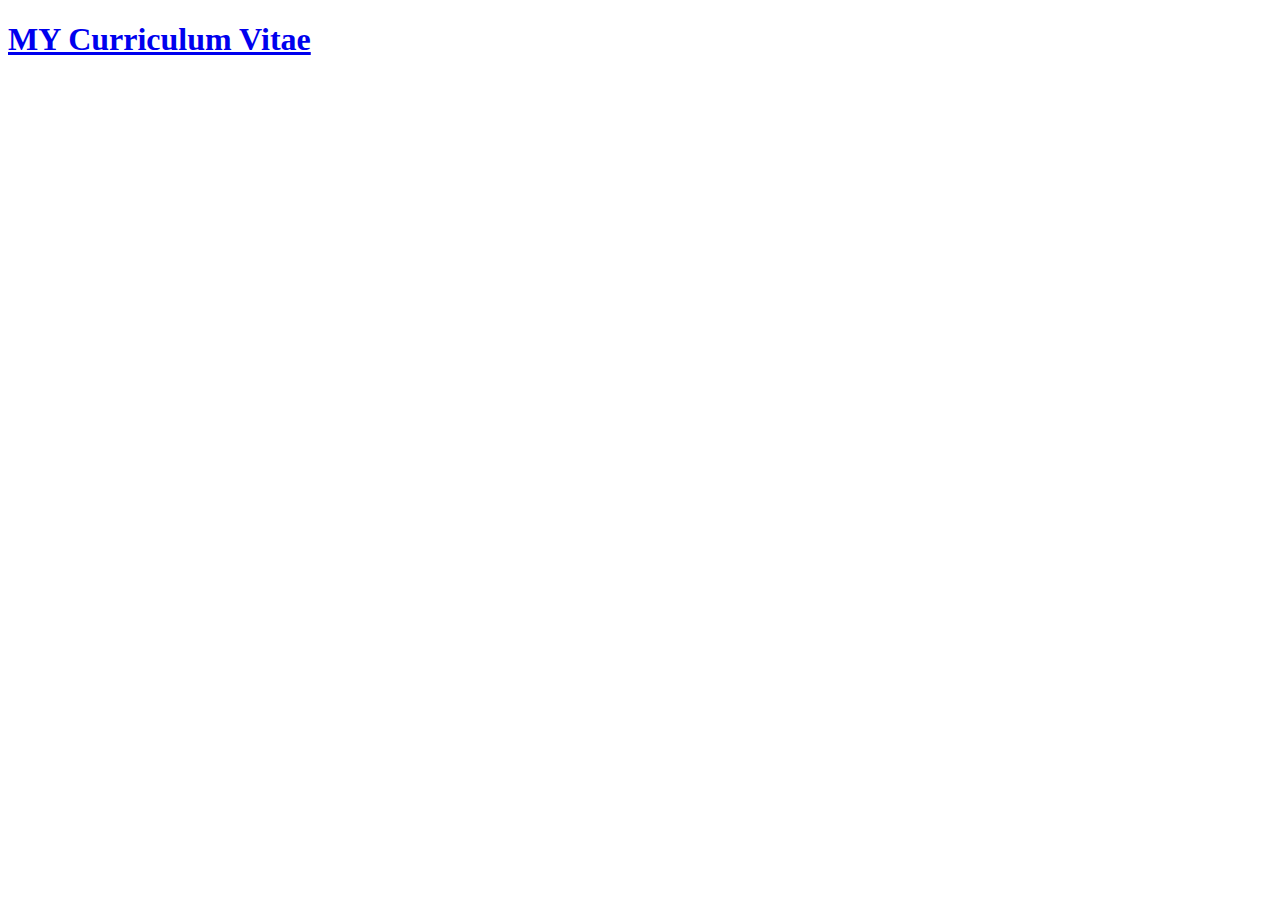
<file: My Resume.html>
<!DOCTYPE html>
<html lang="en" dir="ltr">
  <head>
    <meta charset="utf-8">
    <title>Oyelakin Tayo Damola CV</title>
  </head>
  <body>
    <h1><a href="C:\UPDATING FOLDERS\MR OYELAKIN\New folder\Oyelakin">MY Curriculum Vitae</a></h1>
  </body>
</html>
</file>
